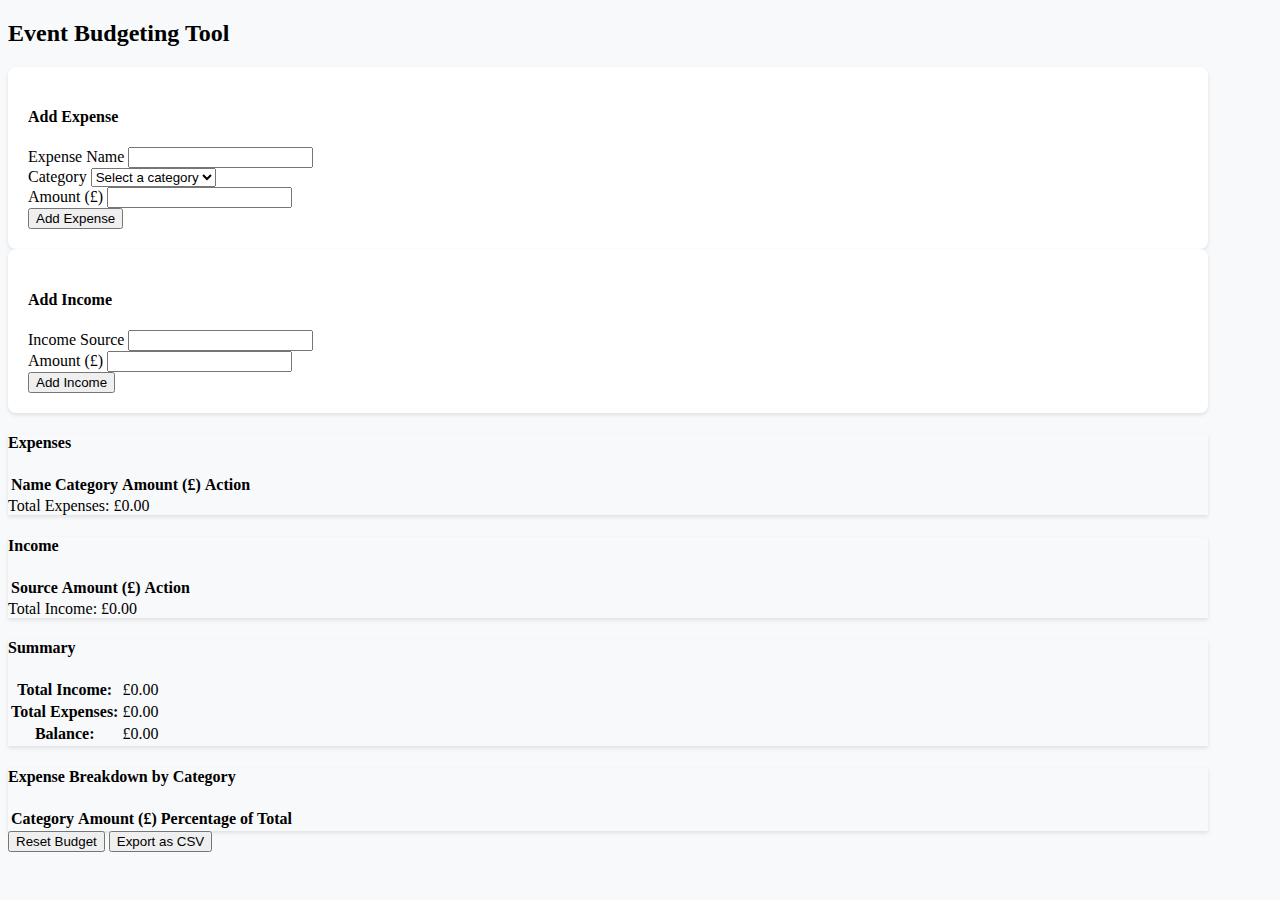
<file: html-file.html>
<!DOCTYPE html>
<html lang="en">
<head>
    <meta charset="UTF-8">
    <meta name="viewport" content="width=device-width, initial-scale=1.0">
    <title>Event Budgeting Tool</title>
    <link href="https://cdn.jsdelivr.net/npm/bootstrap@5.3.2/dist/css/bootstrap.min.css" rel="stylesheet" integrity="sha384-T3c6CoIi6uLrA9TneNEoa7RxnatzjcDSCmG1MXxSR1GAsXEV/Dwwykc2MPK8M2HN" crossorigin="anonymous">
    <link rel="stylesheet" href="css/styles.css">
</head>
<body>
    <div class="container mt-5 main-container">
        <h2 class="mb-4">Event Budgeting Tool</h2>
        <div class="row">
            <div class="col-md-12 mb-4 form-container">
                <form id="expenseForm">
                    <h4>Add Expense</h4>
                    <div class="row">
                        <div class="col-md-3 mb-3">
                            <label for="expenseName" class="form-label">Expense Name</label>
                            <input type="text" class="form-control" id="expenseName" required>
                        </div>
                        <div class="col-md-3 mb-3">
                            <label for="expenseCategory" class="form-label">Category</label>
                            <select class="form-select" id="expenseCategory" required>
                                <option value="">Select a category</option>
                                <option value="Venue">Venue</option>
                                <option value="Catering">Catering</option>
                                <option value="Marketing">Marketing</option>
                                <option value="Entertainment">Entertainment</option>
                                <option value="Staffing">Staffing</option>
                                <option value="Equipment">Equipment</option>
                                <option value="Transportation">Transportation</option>
                                <option value="Miscellaneous">Miscellaneous</option>
                            </select>
                        </div>
                        <div class="col-md-3 mb-3">
                            <label for="expenseAmount" class="form-label">Amount (£)</label>
                            <input type="number" step="0.01" min="0" class="form-control" id="expenseAmount" required>
                        </div>
                        <div class="col-md-3 mb-3 d-flex align-items-end">
                            <button type="submit" class="btn btn-primary w-100">Add Expense</button>
                        </div>
                    </div>
                </form>
            </div>
        </div>

        <div class="row">
            <div class="col-md-12 mb-4 form-container">
                <form id="incomeForm">
                    <h4>Add Income</h4>
                    <div class="row">
                        <div class="col-md-4 mb-3">
                            <label for="incomeName" class="form-label">Income Source</label>
                            <input type="text" class="form-control" id="incomeName" required>
                        </div>
                        <div class="col-md-4 mb-3">
                            <label for="incomeAmount" class="form-label">Amount (£)</label>
                            <input type="number" step="0.01" min="0" class="form-control" id="incomeAmount" required>
                        </div>
                        <div class="col-md-4 mb-3 d-flex align-items-end">
                            <button type="submit" class="btn btn-success w-100">Add Income</button>
                        </div>
                    </div>
                </form>
            </div>
        </div>

        <div class="row">
            <div class="col-md-6 mb-4">
                <div class="card">
                    <div class="card-header bg-danger-subtle">
                        <h4 class="mb-0 text-danger">Expenses</h4>
                    </div>
                    <div class="card-body">
                        <div class="table-responsive">
                            <table class="table table-striped table-hover">
                                <thead>
                                    <tr>
                                        <th>Name</th>
                                        <th>Category</th>
                                        <th>Amount (£)</th>
                                        <th>Action</th>
                                    </tr>
                                </thead>
                                <tbody id="expenseTable">
                                    <!-- Expenses will be populated here -->
                                </tbody>
                            </table>
                        </div>
                    </div>
                    <div class="card-footer">
                        <div class="d-flex justify-content-between">
                            <span class="fw-bold">Total Expenses:</span>
                            <span class="fw-bold text-danger" id="totalExpenses">£0.00</span>
                        </div>
                    </div>
                </div>
            </div>

            <div class="col-md-6 mb-4">
                <div class="card">
                    <div class="card-header bg-success-subtle">
                        <h4 class="mb-0 text-success">Income</h4>
                    </div>
                    <div class="card-body">
                        <div class="table-responsive">
                            <table class="table table-striped table-hover">
                                <thead>
                                    <tr>
                                        <th>Source</th>
                                        <th>Amount (£)</th>
                                        <th>Action</th>
                                    </tr>
                                </thead>
                                <tbody id="incomeTable">
                                    <!-- Income will be populated here -->
                                </tbody>
                            </table>
                        </div>
                    </div>
                    <div class="card-footer">
                        <div class="d-flex justify-content-between">
                            <span class="fw-bold">Total Income:</span>
                            <span class="fw-bold text-success" id="totalIncome">£0.00</span>
                        </div>
                    </div>
                </div>
            </div>
        </div>

        <div class="row">
            <div class="col-md-12 mb-4">
                <div class="card">
                    <div class="card-header bg-primary-subtle">
                        <h4 class="mb-0 text-primary">Summary</h4>
                    </div>
                    <div class="card-body">
                        <div class="table-responsive">
                            <table class="table">
                                <tbody>
                                    <tr>
                                        <th>Total Income:</th>
                                        <td id="summaryIncome" class="text-success">£0.00</td>
                                    </tr>
                                    <tr>
                                        <th>Total Expenses:</th>
                                        <td id="summaryExpenses" class="text-danger">£0.00</td>
                                    </tr>
                                    <tr class="fw-bold fs-5">
                                        <th>Balance:</th>
                                        <td id="balance">£0.00</td>
                                    </tr>
                                </tbody>
                            </table>
                        </div>
                    </div>
                </div>
            </div>
        </div>

        <div class="row mb-4">
            <div class="col-md-12">
                <div class="card">
                    <div class="card-header bg-info-subtle">
                        <h4 class="mb-0 text-info">Expense Breakdown by Category</h4>
                    </div>
                    <div class="card-body">
                        <div class="table-responsive">
                            <table class="table table-striped">
                                <thead>
                                    <tr>
                                        <th>Category</th>
                                        <th>Amount (£)</th>
                                        <th>Percentage of Total</th>
                                    </tr>
                                </thead>
                                <tbody id="categoryBreakdown">
                                    <!-- Category breakdown will be populated here -->
                                </tbody>
                            </table>
                        </div>
                    </div>
                </div>
            </div>
        </div>

        <div class="row">
            <div class="col-md-12 mb-4 text-center">
                <button id="resetButton" class="btn btn-warning">Reset Budget</button>
                <button id="exportButton" class="btn btn-info ms-2">Export as CSV</button>
            </div>
        </div>
    </div>

    <script src="https://cdn.jsdelivr.net/npm/bootstrap@5.3.2/dist/js/bootstrap.bundle.min.js" integrity="sha384-C6RzsynM9kWDrMNeT87bh95OGNyZPhcTNXj1NW7RuBCsyN/o0jlpcV8Qyq46cDfL" crossorigin="anonymous"></script>
    <script src="js/script.js"></script>
</body>
</html>
</file>
<file: css/styles.css>
body {
    background-color: #f8f9fa;
}

.main-container {
    max-width: 1200px;
}

.form-container {
    background-color: #fff;
    border-radius: 8px;
    padding: 20px;
    box-shadow: 0 2px 4px rgba(0, 0, 0, 0.1);
}

.card {
    box-shadow: 0 2px 4px rgba(0, 0, 0, 0.1);
}

.btn-delete {
    color: #dc3545;
    background: none;
    border: none;
    padding: 0;
    cursor: pointer;
}

.btn-delete:hover {
    color: #a71d2a;
}
</file>
